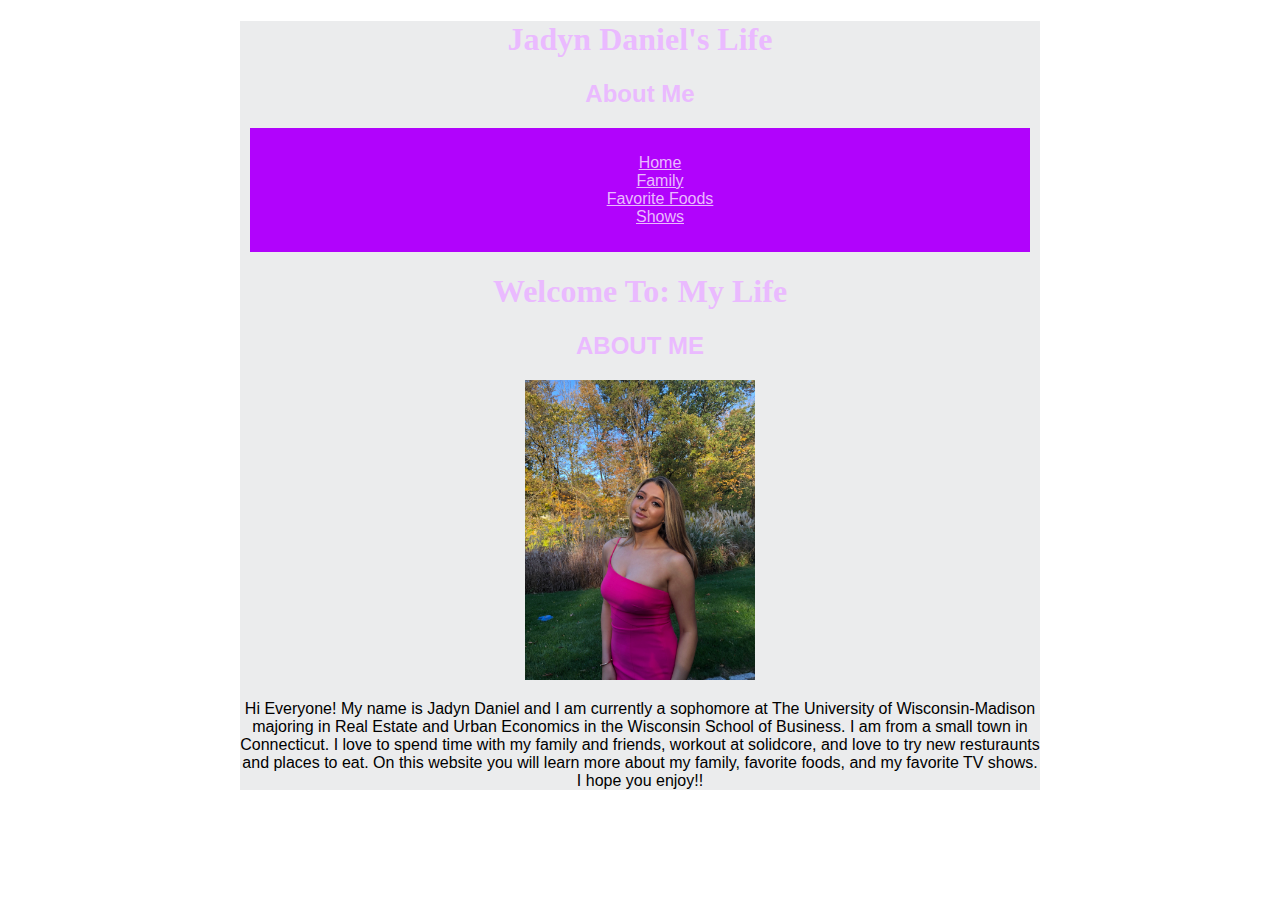
<file: index.html>
<!DOCTYPE html>
<html lang="en">
<meta charset="UTF-8">
	<title>Jadyn Daniel's Life</title>
	<link rel="stylesheet" href="stylesheet.css">
</head>

	<body>
		<div>
		<header>
			<h1>Jadyn Daniel's Life</h1>
			<h2>About Me</h2>
			<nav>
				<ul>
				<li><a href="index.html">Home</a></li>
				<li><a href="family.html">Family</a></li>
				<li><a href="favoritefoods.html">Favorite Foods</a></li>
				<li><a href="shows.html">Shows</a></li>
				</ul>
			</nav>
		</header>
		<section> 

			<h1> Welcome To: My Life</h1>
			<h2>ABOUT ME</h2>
			<img src="me.jpeg" alt ="Image of me" width= "230" height= "300">
	<article>
		<p style="color:black;"> Hi Everyone! My name is Jadyn Daniel and I am currently a sophomore at The University of Wisconsin-Madison majoring in Real Estate and Urban Economics in the Wisconsin School of Business. I am from a small town in Connecticut. I love to spend time with my family and friends, workout at solidcore, and love to try new resturaunts and places to eat. On this website you will learn more about my family, favorite foods, and my favorite TV shows. I hope you enjoy!! </p>

	</article>
</section>
</div>
</body>
</html>
</file>
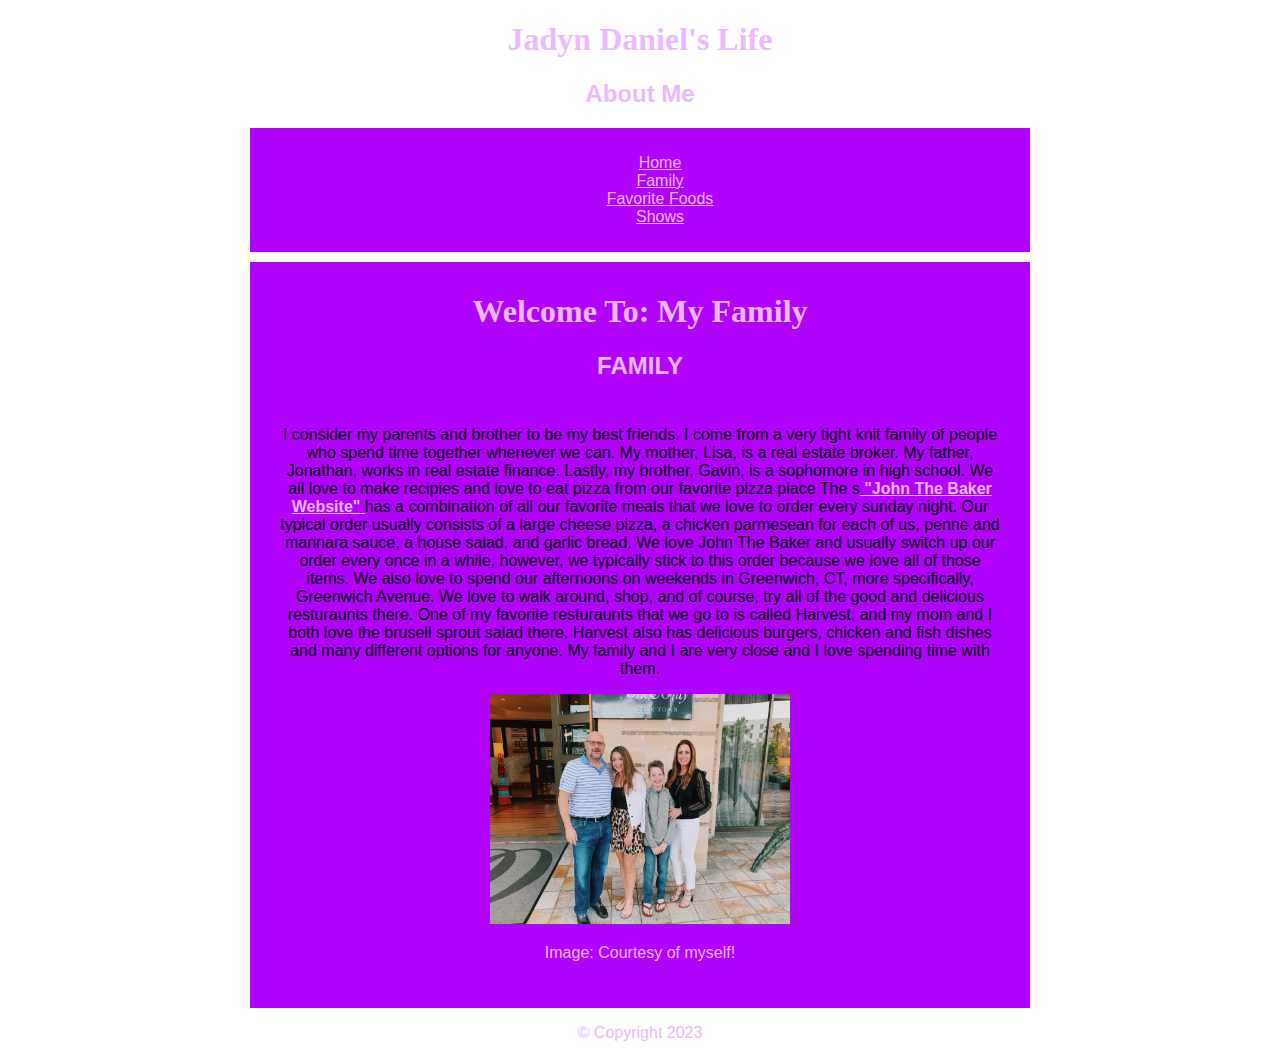
<file: family.html>
<!DOCTYPE html>
<html lang="en">
<meta charset="UTF-8">
	<title>Jadyn Daniel's Life</title>
	<link rel="stylesheet" text="text/css" href="stylesheet.css">
</head>

	<body>
		<header>
			<h1>Jadyn Daniel's Life</h1>
			<h2>About Me</h2>
			<nav>
				<ul>
				<li><a href="index.html">Home</a></li>
				<li><a href="family.html">Family</a></li>
				<li><a href="favoritefoods.html">Favorite Foods</a></li>
				<li><a href="shows.html">Shows</a></li>
				</ul>
			</nav>
		</header>
		<section> 
			
			<nav>
			<h1> Welcome To: My Family</h1>
			<h2>FAMILY</h2> <nav>

<article>
		<p style="color:black;"> I consider my parents and brother to be my best friends. I come from a very tight knit family of people who spend time together whenever we can. My mother, Lisa, is a real estate broker. My father, Jonathan, works in real estate finance. Lastly, my brother, Gavin, is a sophomore in high school. We all love to make recipies and love to eat pizza from our favorite pizza place The s<a href="https://www.johnthebakerrestaurant.com/"> <b>"John The Baker Website"</b> </a> has a combination of all our favorite meals that we love to order every sunday night. Our typical order usually consists of a large cheese pizza, a chicken parmesean for each of us, penne and marinara sauce, a house salad, and garlic bread. We love John The Baker and usually switch up our order every once in a while, however, we typically stick to this order because we love all of those items. We also love to spend our afternoons on weekends in Greenwich, CT, more specifically, Greenwich Avenue. We love to walk around, shop, and of course, try all of the good and delicious resturaunts there. One of my favorite resturaunts that we go to is called Harvest, and my mom and I both love the brusell sprout salad there. Harvest also has delicious burgers, chicken and fish dishes and many different options for anyone. My family and I are very close and I love spending time with them. </a> </p> 

		</article>


		<img src="family.JPG" alt ="My Family" width= "300" height= "230">

		<p>

		Image: Courtesy of myself!

	</section>

	<footer>
		<p>&copy; Copyright 2023</p>
</file>
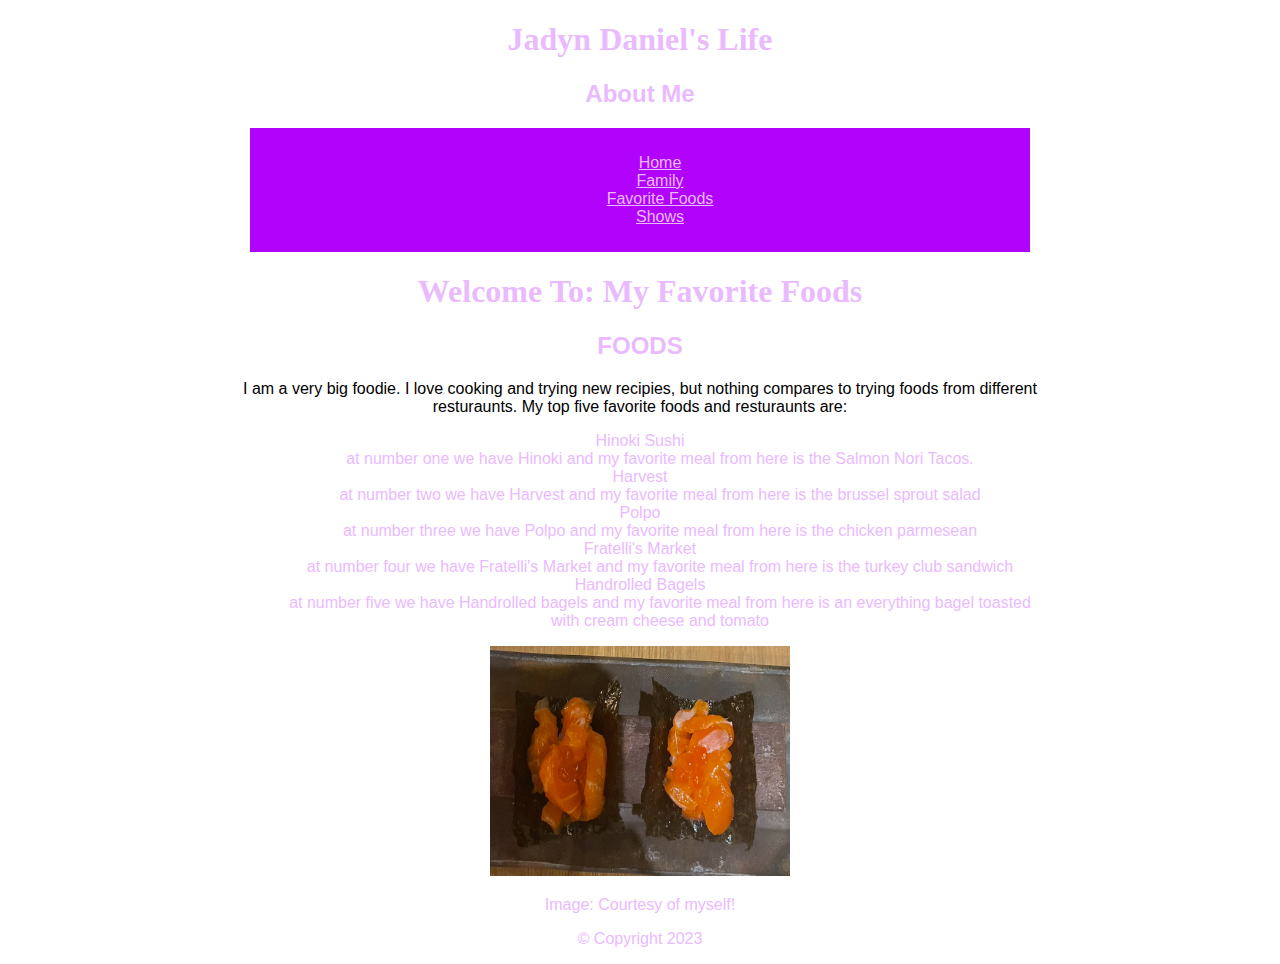
<file: favoritefoods.html>
<!DOCTYPE html>
<html lang="en">
<meta charset="UTF-8">
	<title>Jadyn Daniel's Life</title>
	<link rel="stylesheet" href="stylesheet.css">
</head>

	<body>
		<header>
			<h1>Jadyn Daniel's Life</h1>
			<h2>About Me</h2>
			<nav>
				<ul>
				<li><a href="index.html">Home</a></li>
				<li><a href="family.html">Family</a></li>
				<li><a href="favoritefoods.html">Favorite Foods</a></li>
				<li><a href="shows.html">Shows</a></li>
				</ul>
			</nav>
		</header>
		<section> 
			

			<h1> Welcome To: My Favorite Foods</h1>
			<h2>FOODS</h2>


		<article>

		<p style="color:black;"> I am a very big foodie. I love cooking and trying new recipies, but nothing compares to trying foods from different resturaunts. My top five favorite foods and resturaunts are: </p>
			<dl>
				<dt> Hinoki Sushi</dt>
				<dd> at number one we have Hinoki and my favorite meal from here is the Salmon Nori Tacos. </dd>
				<dt> Harvest </dt>
				<dd> at number two we have Harvest and my favorite meal from here is the brussel sprout salad</dd>
				<dt> Polpo </dt>
				<dd> at number three we have Polpo and my favorite meal from here is the chicken parmesean</dd>
				<dt> Fratelli's Market </dt>
				<dd> at number four we have Fratelli's Market and my favorite meal from here is the turkey club sandwich</dd>
				<dt> Handrolled Bagels </dt>
				<dd> at number five we have Handrolled bagels and my favorite meal from here is an everything bagel toasted with cream cheese and tomato</dd>
			</dl>

		</article>	
	</section>

		<img src="noritacos.jpg" alt ="Salmon Nori Tacos" width= "300" height= "230">

		<p>

		Image: Courtesy of myself! </p>


	<footer>
		<p>&copy; Copyright 2023</p>
	</footer>
</body>
</html>
</file>
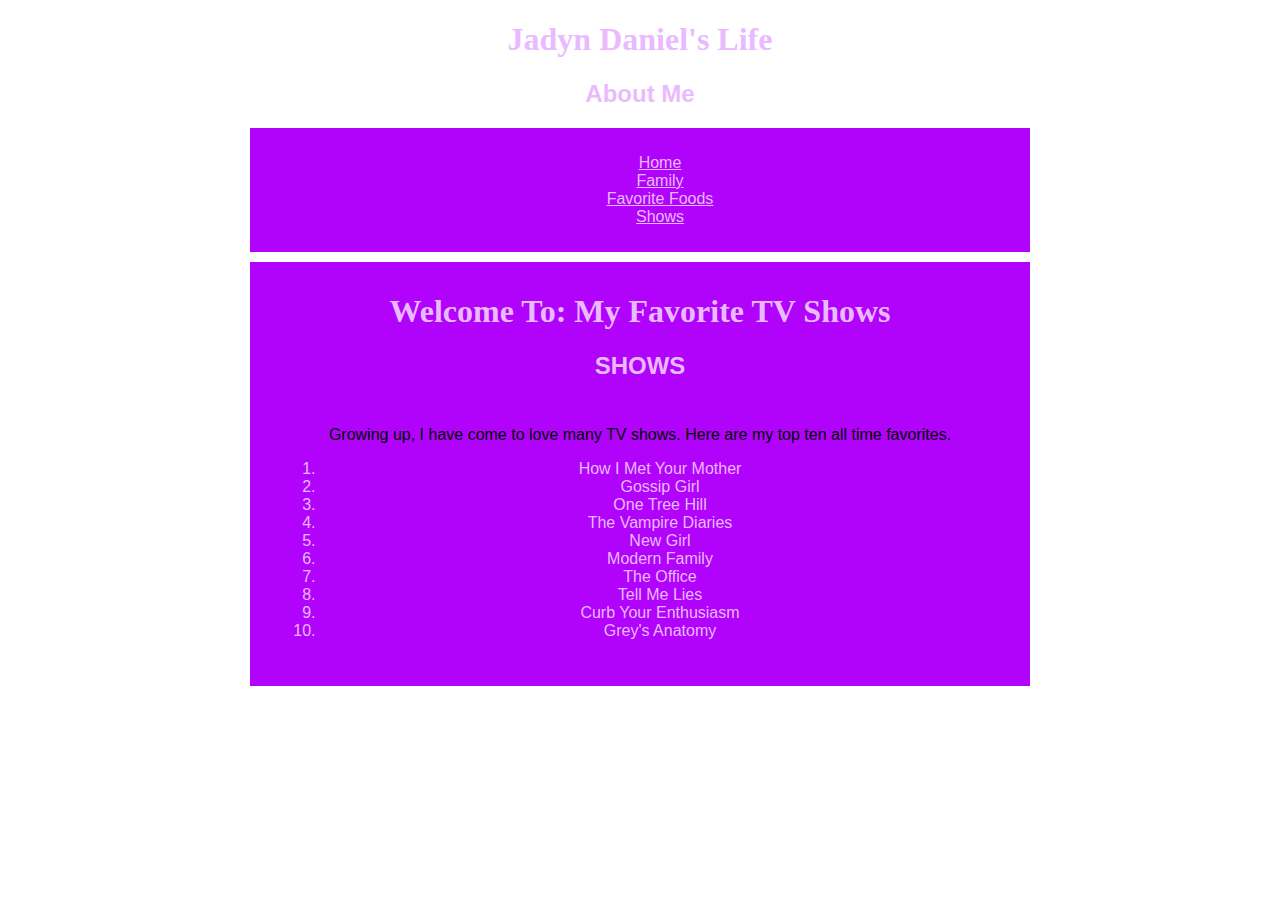
<file: shows.html>
<!DOCTYPE html>
<html lang="en">
<meta charset="UTF-8">
	<title>Jadyn Daniel's Life</title>
	<link rel="stylesheet" href="stylesheet.css">
</head>

	<body>
		<header>
			<h1>Jadyn Daniel's Life</h1>
			<h2>About Me</h2>
			<nav>
				<ul>
				<li><a href="index.html">Home</a></li>
				<li><a href="family.html">Family</a></li>
				<li><a href="favoritefoods.html">Favorite Foods</a></li>
				<li><a href="shows.html">Shows</a></li>
				</ul>
			</nav>
		</header>
		<section> 
			
			<nav>
			<h1> Welcome To: My Favorite TV Shows</h1>
			<h2>SHOWS</h2> <nav>

	<article>
		<p style="color:black;"> Growing up, I have come to love many TV shows. Here are my top ten all time favorites.</p>
		<ol>
		<li>How I Met Your Mother</li>
		<li>Gossip Girl</li>
		<li>One Tree Hill</li>
		<li>The Vampire Diaries</li>
		<li>New Girl</li>
		<li>Modern Family</li>
		<li>The Office</li>
		<li>Tell Me Lies</li>
		<li>Curb Your Enthusiasm</li>
		<li>Grey's Anatomy</li>
		</ol>	

	 

	</article>
</file>
<file: stylesheet.css>
*{
	font-family: Arial, Georgia, sans-serif;
	color:#eabaff;
	text-align: center;
}

body{
	width:800px;
	margin:0 auto;
}

nav{
background-color: #b103fc;
	padding: 10px;
	margin: 10px;
	list-style-type: none;
}


ul{
	list-style-type: none;
}
ol{
	text-align:left;
}

h1{
font-family: georgia, serif;
}

div{
	background-color:#ebeced;
}
</file>
